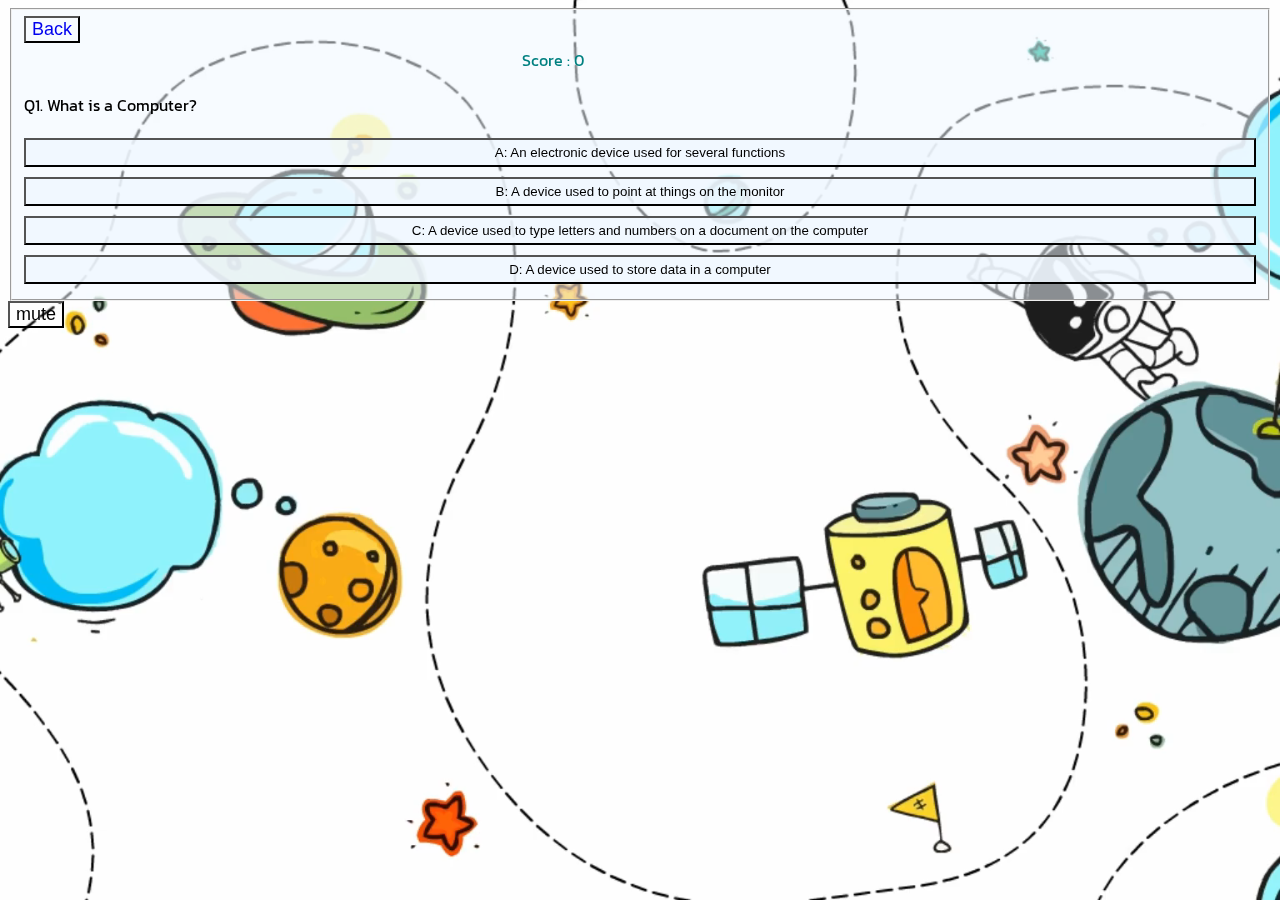
<file: quiz.html>
<!--Galatians 5:22-23 But the spirit produces love, joy, peace, patience, kindness, goodness, faithfulness, humility and self control. Against such things there is no law.-->
<!--Gangam style Copyright (c) 2024 by Estelle Weyl (https://codepen.io/estelle/pen/kYwzqp)

Permission is hereby granted, free of charge, to any person obtaining a copy of this software and associated documentation files (the "Software"), to deal in the Software without restriction, including without limitation the rights to use, copy, modify, merge, publish, distribute, sublicense, and/or sell copies of the Software, and to permit persons to whom the Software is furnished to do so, subject to the following conditions:

The above copyright notice and this permission notice shall be included in all copies or substantial portions of the Software.

THE SOFTWARE IS PROVIDED "AS IS", WITHOUT WARRANTY OF ANY KIND, EXPRESS OR IMPLIED, INCLUDING BUT NOT LIMITED TO THE WARRANTIES OF MERCHANTABILITY, FITNESS FOR A PARTICULAR PURPOSE AND NONINFRINGEMENT. IN NO EVENT SHALL THE AUTHORS OR COPYRIGHT HOLDERS BE LIABLE FOR ANY CLAIM, DAMAGES OR OTHER LIABILITY, WHETHER IN AN ACTION OF CONTRACT, TORT OR OTHERWISE, ARISING FROM, OUT OF OR IN CONNECTION WITH THE SOFTWARE OR THE USE OR OTHER DEALINGS IN THE SOFTWARE.-->
<!DOCTYPE html>
<html lang="en">
<head>
    <meta charset="UTF-8"/>
    <meta name="viewport" content="width=device-width, initial-scale=1.0"/>
    <meta http-equiv="X-UA-Compatible" content="ie=edge">
    <link rel="icon" type="image/png" href="kids.ico"/>
    <link rel="stylesheet" href="quiz.css"/>
    <title>Kids Computer learning game computer history quiz</title>
    <link rel="preconnect" href="https://fonts.googleapis.com">
    <link rel="preconnect" href="https://fonts.gstatic.com" crossorigin>
    <link href="https://fonts.googleapis.com/css2?family=Comic+Neue:ital,wght@0,300;0,400;0,700;1,300;1,400;1,700&family=Kanit:ital,wght@0,100;0,200;0,300;0,400;0,500;0,600;0,700;0,800;0,900;1,100;1,200;1,300;1,400;1,500;1,600;1,700;1,800;1,900&display=swap" rel="stylesheet">
</head>
<body>
    <audio id="background-song" src="pending-in-movement-163656.mp3" autoplay loop></audio>
    <audio id="correct-sound" src="ping-82822.mp3"></audio>
    <audio id="wrong-sound" src="error-when-entering-the-game-menu-132111.mp3"></audio>
    <audio id="victory-sound" src="short-background-music-for-video-vlog-dance-summer-slap-house-36-sec-196702.mp3"></audio>
    <audio id="lose-sound" src="emotional-cinematic_34sec-186758.mp3"></audio>
    <video src="kids_-_18506 (Original).mp4" id="background" class="background" autoplay loop></video>
    <div class="gangham hidden">Well done. Keep it up!</div>
    <fieldset id="question-area" class="question-field">
      <a href="menu.html"><button class="utility-button">Back</button></a>
      <div id="scoreboard" class="scoreboard"></div>
      <p id="question" class="question">Get Ready</p>
      <div id="choices">
        <button id="A" class="choice">1</button>
        <button id="B" class="choice">2</button>
        <button id="C" class="choice">3</button>
        <button id="D" class="choice">4</button>
      </div>
    </fieldset>
    <div id="name-menu" class="menu hidden">
      <input id="name" type="text" placeholder="Please Enter Your Full Names."/>
      <button id="submit-btn" class="button">Submit</button>
    </div>
    <div id="work"  class="zoomIn hidden"><p></p>
      <div class='container1'>
        <div class='tear'></div>
        <div class='tear2'></div>
        <div class='face'>
            <div class='eyebrow'>︶</div>
            <div class='eyebrow'>︶</div>
            <div class='eye'></div>
            <div class='eye'></div>
            <div class='mouth'></div>
          <p>Work harder</p>
        </div>
      </div>
      </div>
    <button id="mute-btn" class="utility-button">mute</button>
    </div>
    <script src="quiz.js"></script>
</body>
</html>
</file>
<file: quiz.css>
/Galatians 5:22-23 But the spirit produces love, joy, peace, patience, kindness, goodness, faithfulness, humility and self control. Against such things there is no law./
/*
Copyright (c) 2024 by Estelle Weyl (https://codepen.io/estelle/pen/kYwzqp)

Permission is hereby granted, free of charge, to any person obtaining a copy of this software and associated documentation files (the "Software"), to deal in the Software without restriction, including without limitation the rights to use, copy, modify, merge, publish, distribute, sublicense, and/or sell copies of the Software, and to permit persons to whom the Software is furnished to do so, subject to the following conditions:

The above copyright notice and this permission notice shall be included in all copies or substantial portions of the Software.

THE SOFTWARE IS PROVIDED "AS IS", WITHOUT WARRANTY OF ANY KIND, EXPRESS OR IMPLIED, INCLUDING BUT NOT LIMITED TO THE WARRANTIES OF MERCHANTABILITY, FITNESS FOR A PARTICULAR PURPOSE AND NONINFRINGEMENT. IN NO EVENT SHALL THE AUTHORS OR COPYRIGHT HOLDERS BE LIABLE FOR ANY CLAIM, DAMAGES OR OTHER LIABILITY, WHETHER IN AN ACTION OF CONTRACT, TORT OR OTHERWISE, ARISING FROM, OUT OF OR IN CONNECTION WITH THE SOFTWARE OR THE USE OR OTHER DEALINGS IN THE SOFTWARE.


*/
:root {
  --text-color1: white;
  --background-color1: rgba(196, 198, 206, 0.644);
}
body {
  overflow-x: hidden;
}
.background {
  position: absolute;
  width: 100%;
  height: 100%;
  top: 0;
  left: 0;
  object-fit: cover;
  z-index: -1;
}
.menu {
  display: flex;
  flex-direction: column;
  justify-content: center;
  align-items: center;
  flex-wrap: nowrap;
  position: absolute;
  width: 60vw;
  height: 80vh;
  left: 20vw;
  top: 10px;
  background-color: var(--background-color1);
  box-shadow: 1px 1px 1px 5px var(--background-color1);
  z-index: 1;
}
.higher-menu {
  display: flex;
  flex-direction: column;
  justify-content: center;
  align-items: center;
  flex-wrap: nowrap;
  position: absolute;
  width: 60vw;
  height: 80vh;
  background-color: var(--background-color1);
  box-shadow: 1px 1px 1px 5px var(--background-color1);
  z-index: 1;
}
.question-field {
  background-color: rgba(240, 248, 255, 0.521);
  font-family: "Kanit",sans-serif;
}
#choices {
  display: flex;
  flex-direction: column;
  align-items: center;
  justify-content: center;
  flex-wrap: nowrap;
}
.newbtn {
  position: absolute;
  right: 3vw;
  top: 3vw;
  width: fit-content;
  padding: 2px;
  background-color: var(--background-color1);
  font-family: "Kanit", sans-serif;
}
.button{
  width: auto; 
  padding: 2px;
  margin: 10px;
  background-color: var(--background-color1);
  font-family: "Kanit", sans-serif;
  border-radius: 5%;
}
.utility-button {
  width: auto;
  bottom: auto;
  right: 20%;
  background-color: var(--background-color1);
  color: var(--text-color1);
  font-size: large;
}
.top-right {
  position: absolute;
  top: 0;
  right: 0;
}
.choice {
  background-color: rgba(240, 248, 255, 0.842);
  width: 100%;
  padding: 5px;
  margin: 5px;
}
.hidden {
  display: none;
}
.correct {
  background-color: green;
}
.wrong {
  background-color: red;
}
.scoreboard {
  width: auto;
  bottom: auto;
  padding: 5px;
  margin: 0% 40%;
  background-color: var(--background-color1);
  color: teal;
}
span {
  margin: 40vh 40vw;
}
.gangham {
  color:#3498db;
  font-size: 1.25rem;
  font-weight: bold;
  font-family: system-ui, -apple-system, BlinkMacSystemFont, 'Segoe UI', Roboto, Oxygen, Ubuntu, Cantarell, 'Open Sans', 'Helvetica Neue', sans-serif;
  width: 225px; 
  height: 400px;
  position: absolute;
  z-index: 1;
  background-image: url(https://estelle.github.io/10/files/sprite.png);
  animation: gangham 4s steps(23,start) infinite,
    movearound 12s steps(69,end) infinite alternate 44ms;
  animation-direction: normal, alternate;
}
@keyframes gangham {
  0% {background-position: 0 0}
  100% {background-position: -5175px 0}
}
@keyframes movearound {
  0% {transform: translatex(0)}
  100% {transform: translatex(600px);}
}
.zoomIn:hover {
  -webkit-animation-name: zoomIn;
  animation-name: zoomIn;
  -webkit-animation-duration: 1s;
  animation-duration: 1s;
  -webkit-animation-fill-mode: both;
  animation-fill-mode: both;
}
@-webkit-keyframes zoomIn {
  0% {
  opacity: 0;
  -webkit-transform: scale3d(.3, .3, .3);
  transform: scale3d(.3, .3, .3);
  }
  50% {
  opacity: 1;
  }
}
  @keyframes zoomIn {
  0% {
  opacity: 0;
  -webkit-transform: scale3d(.3, .3, .3);
  transform: scale3d(.3, .3, .3);
  }
  50% {
  opacity: 1;
  }
} 
.container1{
  margin: auto;
  position: absolute;
  top: 50%; left: 50%;
  transform: translate(-50%,-50%);
}

.container1 p {
  text-align:Center;
  font-family: 'Fredoka One', cursive;
  color:#3498db;
  font-size:30px;
  padding:10px;
}

.face{
  width:150px;
  height:150px;
  border: 9px solid #bdc3c7;
  border-radius:50%;
  animation: face 7s infinite;
  animation-delay:2s;
  position:relative;
  z-index:9999;
}


.mouth{
  height:10px;
  width:35px;
  margin: 0 auto;
  margin-top: 15px;
  background-color:#bdc3c7;
  animation: mouth 7s infinite;
  animation-delay:2s;
}

.tear{
  position:absolute;
  background-color: #3498db;
  height:0px;
  width:45px;
  top:62px;
  left:29px;
  border-bottom-left-radius:50%;
  animation: tear 7s infinite;
  animation-delay:2s;
}

.tear2{
  position:absolute;
  background-color: #3498db;
  height:0px;
  width:45px;
  top:62px;
  left:98px;
  border-bottom-right-radius:50%;
  animation: tear 7s infinite;
  animation-delay:2s;
}

.eye{
  height:10px;
  width:45px;
  background-color:#bdc3c7;
  display:inline-block;
  margin-left:20px;
  margin-top:20px;
  animation: cry 7s infinite;
  animation-delay:2s;
}

.eyebrow{
  width:30px;
  font-size:40px;
  font-weight:bold;
  color:#bdc3c7;
  display:inline-block;
  margin-left:27px;
  margin-top: 10px;
  opacity:0;
  animation: eyebrow 7s infinite;
  animation-delay:2s;
}

.eyebrow:nth-child(1){
  transform:rotate(-20deg);
}

.eyebrow:nth-child(2){
  transform:rotate(20deg);
}

@keyframes mouth{
  10%{height:30px;width:25px; border:6px solid black;border-radius:50%;margin-top:-8px;}
  50%{height:30px;width:25px; border:6px solid black;border-radius:50%;margin-top:-8px;}
  60%{height:10px;width:35px;border-radius:0%;border:none;margin-top:15px;}
}

@keyframes cry{
  10%{transform:translateY(-34px);background-color:black;}
  50%{transform:translateY(-34px);background-color:black;}
  60%{background-color:#bdc3c7;transform:translateY(0px);}
}

@keyframes eyebrow{
  10%{opacity:1;color:black;}
  50%{opacity:1;color:black;}
  60%{opacity:0;}
}

@keyframes face{
  10%{border-color:black;}
  50%{border-color:black;}
  60%{border-color:#bdc3c7;}
}

@keyframes tear{
  10%{height:96px;}
  50%{height:96px;}
  52%{height:0px;}
}
</file>
